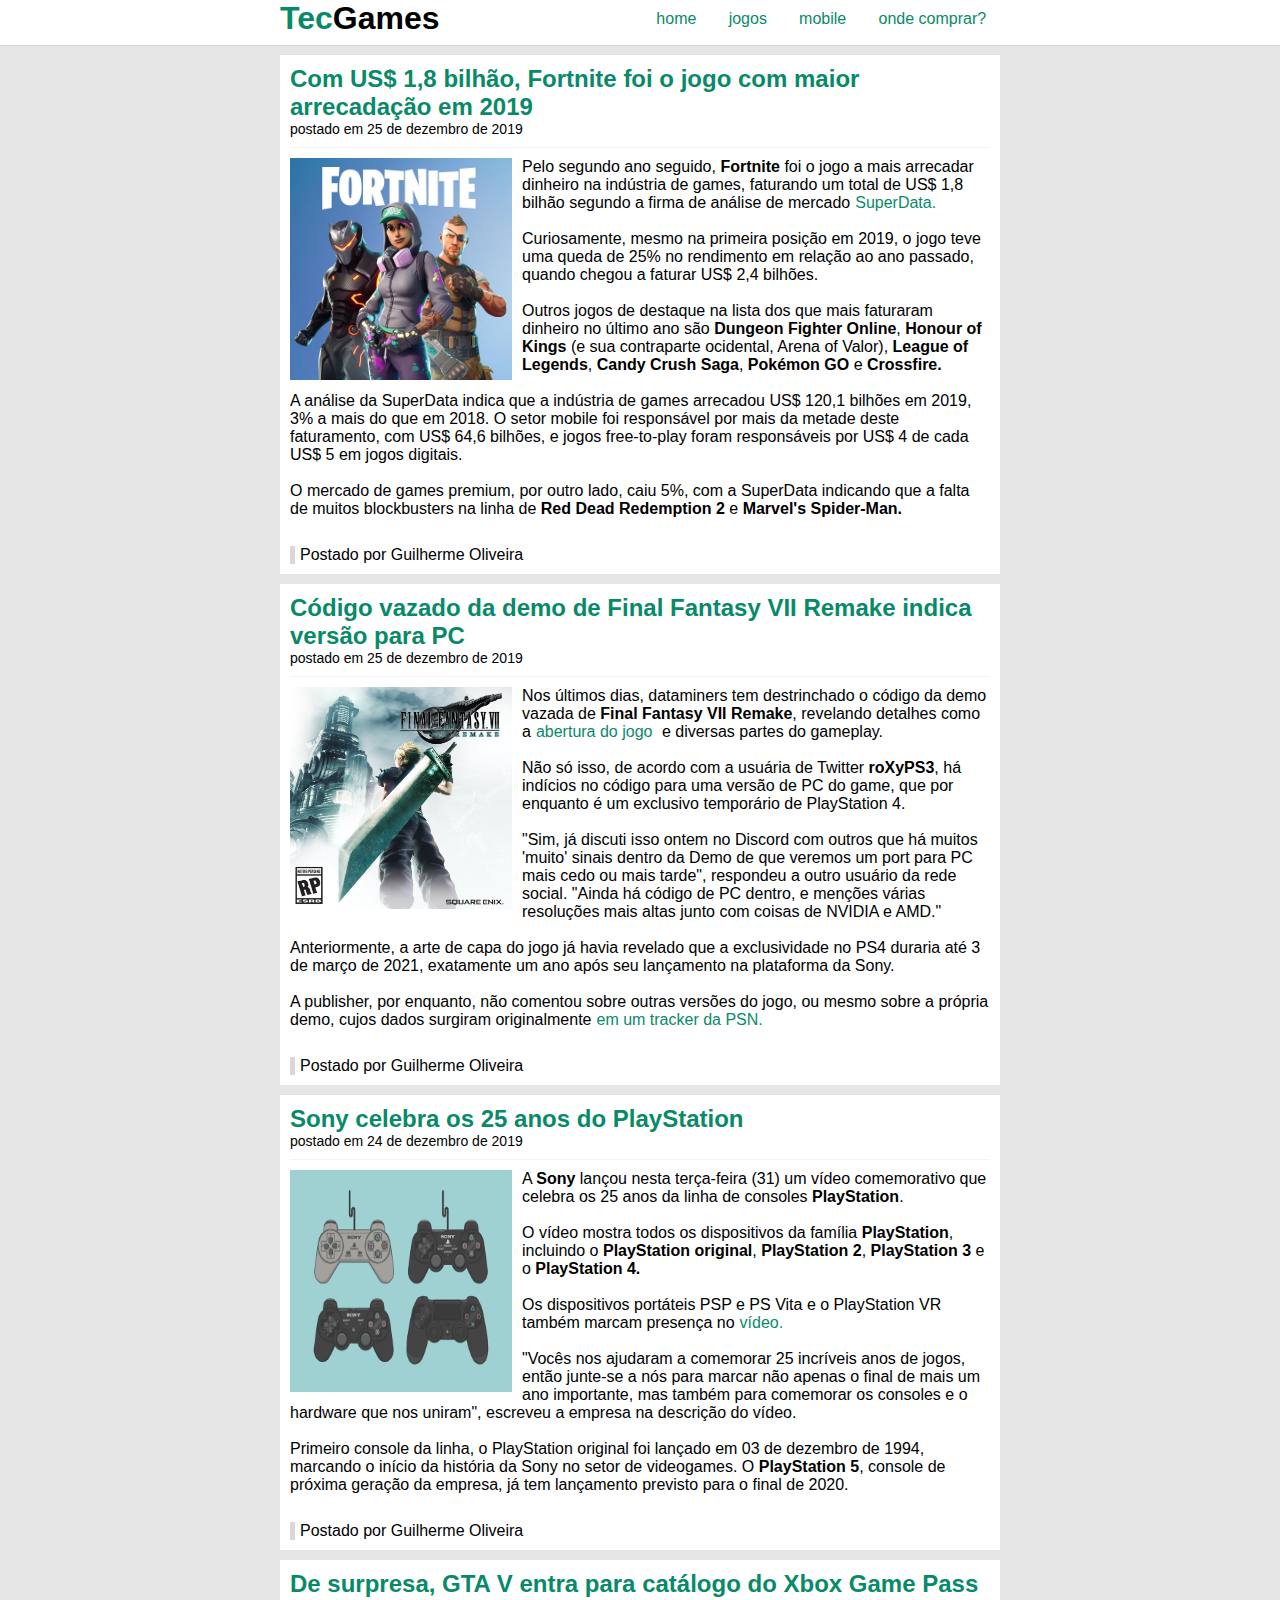
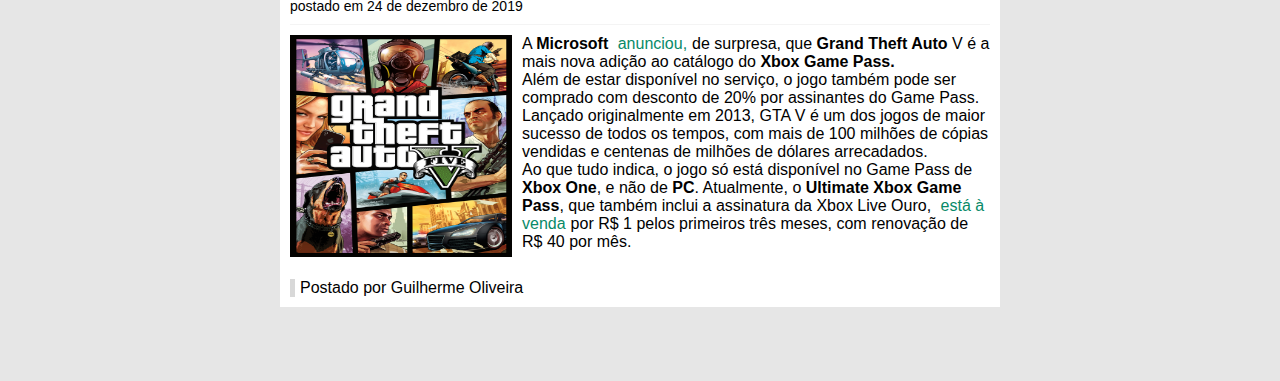
<file: index.html>
<!doctype html>

<html>

	<head>
		<title>TecGames - O seu Blog de Games</title>
		<meta charset="utf-8" />
		<link rel="stylesheet" type="text/css" href="css/estilo.css" />

	</head>

	<body>

		<div id="navegacao">
			<div id="area">
				<h1 id="logo"><span class="colorp">Tec</span>Games</h1>
				<div id="menu">
					<a href="index.html">&nbsp&nbsphome&nbsp&nbsp</a>
					<a href="jogos.html">&nbsp&nbspjogos&nbsp&nbsp</a>
					<a href="Mobile.html">&nbsp&nbspmobile&nbsp&nbsp</a>
					<a href="ondecomprar.html">&nbsp&nbsponde comprar?&nbsp&nbsp</a>
				</div>
			</div>
		</div>

		<div id="area-principal">
			
			<div id="postagem">
				<h2>Com US$ 1,8 bilhão, Fortnite foi o jogo com maior arrecadação em 2019 </h2>
				<span class="data-postagem">postado em 25 de dezembro de 2019</span>
				<img class="img-postagem" src="img/fortnite.png" height="270">
				<p>
					Pelo segundo ano seguido, <strong>Fortnite</strong> foi o jogo a mais arrecadar dinheiro na indústria de games, faturando um total de US$ 1,8 bilhão segundo a firma de análise de mercado<a href="https://www.superdataresearch.com/2019-year-in-review/">SuperData.</a>
				</p><br>
				<p>
					Curiosamente, mesmo na primeira posição em 2019, o jogo teve uma queda de 25% no rendimento em relação ao ano passado, quando chegou a faturar US$ 2,4 bilhões.
				</p><br>
				<p>
					Outros jogos de destaque na lista dos que mais faturaram dinheiro no último ano são <strong>Dungeon Fighter Online</strong>, <strong>Honour of Kings</strong> (e sua contraparte ocidental, Arena of Valor), <strong>League of Legends</strong>, <strong>Candy Crush Saga</strong>, <strong>Pokémon GO</strong> e <strong>Crossfire.</strong>
				</p><br>
				<p>
					A análise da SuperData indica que a indústria de games arrecadou US$ 120,1 bilhões em 2019, 3% a mais do que em 2018. O setor mobile foi responsável por mais da metade deste faturamento, com US$ 64,6 bilhões, e jogos free-to-play foram responsáveis por US$ 4 de cada US$ 5 em jogos digitais.
				</p><br>
				<p>
					O mercado de games premium, por outro lado, caiu 5%, com a SuperData indicando que a falta de muitos blockbusters na linha de <strong>Red Dead Redemption 2</strong> e <strong>Marvel's Spider-Man.</strong>
				</p><br>

				<span class="postado">Postado por Guilherme Oliveira</span>
			</div>


			<div id="postagem">
				<h2>Código vazado da demo de Final Fantasy VII Remake indica versão para PC</h2>
				<span class="data-postagem">postado em 25 de dezembro de 2019</span>
				<img class="img-postagem" src="img/finalfantasy.png">
				<p>
					Nos últimos dias, dataminers tem destrinchado o código da demo vazada de <strong>Final Fantasy VII Remake</strong>, revelando detalhes como a<a href="https://www.theenemy.com.br/playstation/animacao-de-abertura-da-demo-de-final-fantasy-vii-remake-e-vazada-online">abertura do jogo</a> e diversas partes do gameplay.
				</p><br>
				<p>
					Não só isso, de acordo com a usuária de Twitter <strong>roXyPS3</strong>, há indícios no código para uma versão de PC do game, que por enquanto é um exclusivo temporário de PlayStation 4.
				</p><br>
				<p>	
					"Sim, já discuti isso ontem no Discord com outros que há muitos 'muito' sinais dentro da Demo de que veremos um port para PC mais cedo ou mais tarde", respondeu a outro usuário da rede social. "Ainda há código de PC dentro, e menções várias resoluções mais altas junto com coisas de NVIDIA e AMD."
				</p><br>
				<p>	
					Anteriormente, a arte de capa do jogo já havia revelado que a exclusividade no PS4 duraria até 3 de março de 2021, exatamente um ano após seu lançamento na plataforma da Sony.
				</p><br>
				<p>	
					A publisher, por enquanto, não comentou sobre outras versões do jogo, ou mesmo sobre a própria demo, cujos dados surgiram originalmente<a href="https://www.theenemy.com.br/playstation/rumor-ff7-remake-patapon-2-demo-psn">em um tracker da PSN.</a>
				</p><br>

				<span class="postado">Postado por Guilherme Oliveira</span>
			</div>

			<div id="postagem">
				<h2>Sony celebra os 25 anos do PlayStation</h2>
				<span class="data-postagem">postado em 24 de dezembro de 2019</span>
				<img class="img-postagem" src="img/sony.png">
				<p>
					A <strong>Sony</strong> lançou nesta terça-feira (31) um vídeo comemorativo que celebra os 25 anos da linha de consoles <strong>PlayStation</strong>.
				</p><br>
				<p>
					O vídeo mostra todos os dispositivos da família <strong>PlayStation</strong>, incluindo o <strong>PlayStation original</strong>, <strong>PlayStation 2</strong>, <strong>PlayStation 3</strong> e o <strong>PlayStation 4.</strong>
				</p><br>
				<p>	
					Os dispositivos portáteis PSP e PS Vita e o PlayStation VR também marcam presença no<a href="https://www.youtube.com/watch?v=ucXFXSdyz2Q">vídeo.</a>
				</p><br>
				<p>	
					"Vocês nos ajudaram a comemorar 25 incríveis anos de jogos, então junte-se a nós para marcar não apenas o final de mais um ano importante, mas também para comemorar os consoles e o hardware que nos uniram", escreveu a empresa na descrição do vídeo.
				</p><br>
				<p>	
					Primeiro console da linha, o PlayStation original foi lançado em 03 de dezembro de 1994, marcando o início da história da Sony no setor de videogames. O <strong>PlayStation 5</strong>, console de próxima geração da empresa, já tem lançamento previsto para o final de 2020.
				</p><br>

				<span class="postado">Postado por Guilherme Oliveira</span>
			</div>

			<div id="postagem">
				<h2>De surpresa, GTA V entra para catálogo do Xbox Game Pass</h2>
				<span class="data-postagem">postado em 24 de dezembro de 2019</span>
				<img class="img-postagem" src="img/gtav.png">
				<p>
					A <strong>Microsoft</strong><a href="https://news.xbox.com/en-us/2020/01/03/available-today-with-xbox-game-pass-grand-theft-auto-v/"> anunciou,</a>de surpresa, que <strong>Grand Theft Auto</strong> V é a mais nova adição ao catálogo do <strong>Xbox Game Pass.</strong>
				</p>
				<p>
					Além de estar disponível no serviço, o jogo também pode ser comprado com desconto de 20% por assinantes do Game Pass.
				</p>
				<p>	
					Lançado originalmente em 2013, GTA V é um dos jogos de maior sucesso de todos os tempos, com mais de 100 milhões de cópias vendidas e centenas de milhões de dólares arrecadados.
				</p>
				<p>	
					Ao que tudo indica, o jogo só está disponível no Game Pass de <strong>Xbox One</strong>, e não de <strong>PC</strong>. Atualmente, o <strong>Ultimate Xbox Game Pass</strong>, que também inclui a assinatura da Xbox Live Ouro, <a href="https://www.microsoft.com/pt-br/p/xbox-game-pass/CFQ7TTC0KHS0?icid=Cat-Xbox-Hero1-XGPU-3Mo1Usd-010320&ranMID=24542&ranEAID=je6NUbpObpQ&ranSiteID=je6NUbpObpQ-Q9jHCU8sM61L4eQGra0GXg&epi=je6NUbpObpQ-Q9jHCU8sM61L4eQGra0GXg&irgwc=1&OCID=AID2000142_aff_7593_1243925&tduid=(ir__sw9tdi0tm9kfthykkk0sohzjx32xl1609cvfcb1z00)(7593)(1243925)(je6NUbpObpQ-Q9jHCU8sM61L4eQGra0GXg)()&irclickid=_sw9tdi0tm9kfthykkk0sohzjx32xl1609cvfcb1z00&activetab=pivot:overviewtab">está à venda</a>por R$ 1 pelos primeiros três meses, com renovação de R$ 40 por mês.
				</p><br>

				<span class="postado">Postado por Guilherme Oliveira</span>
			</div>
			<br><br><br>
		</div>

	</body>

</html>
</file>
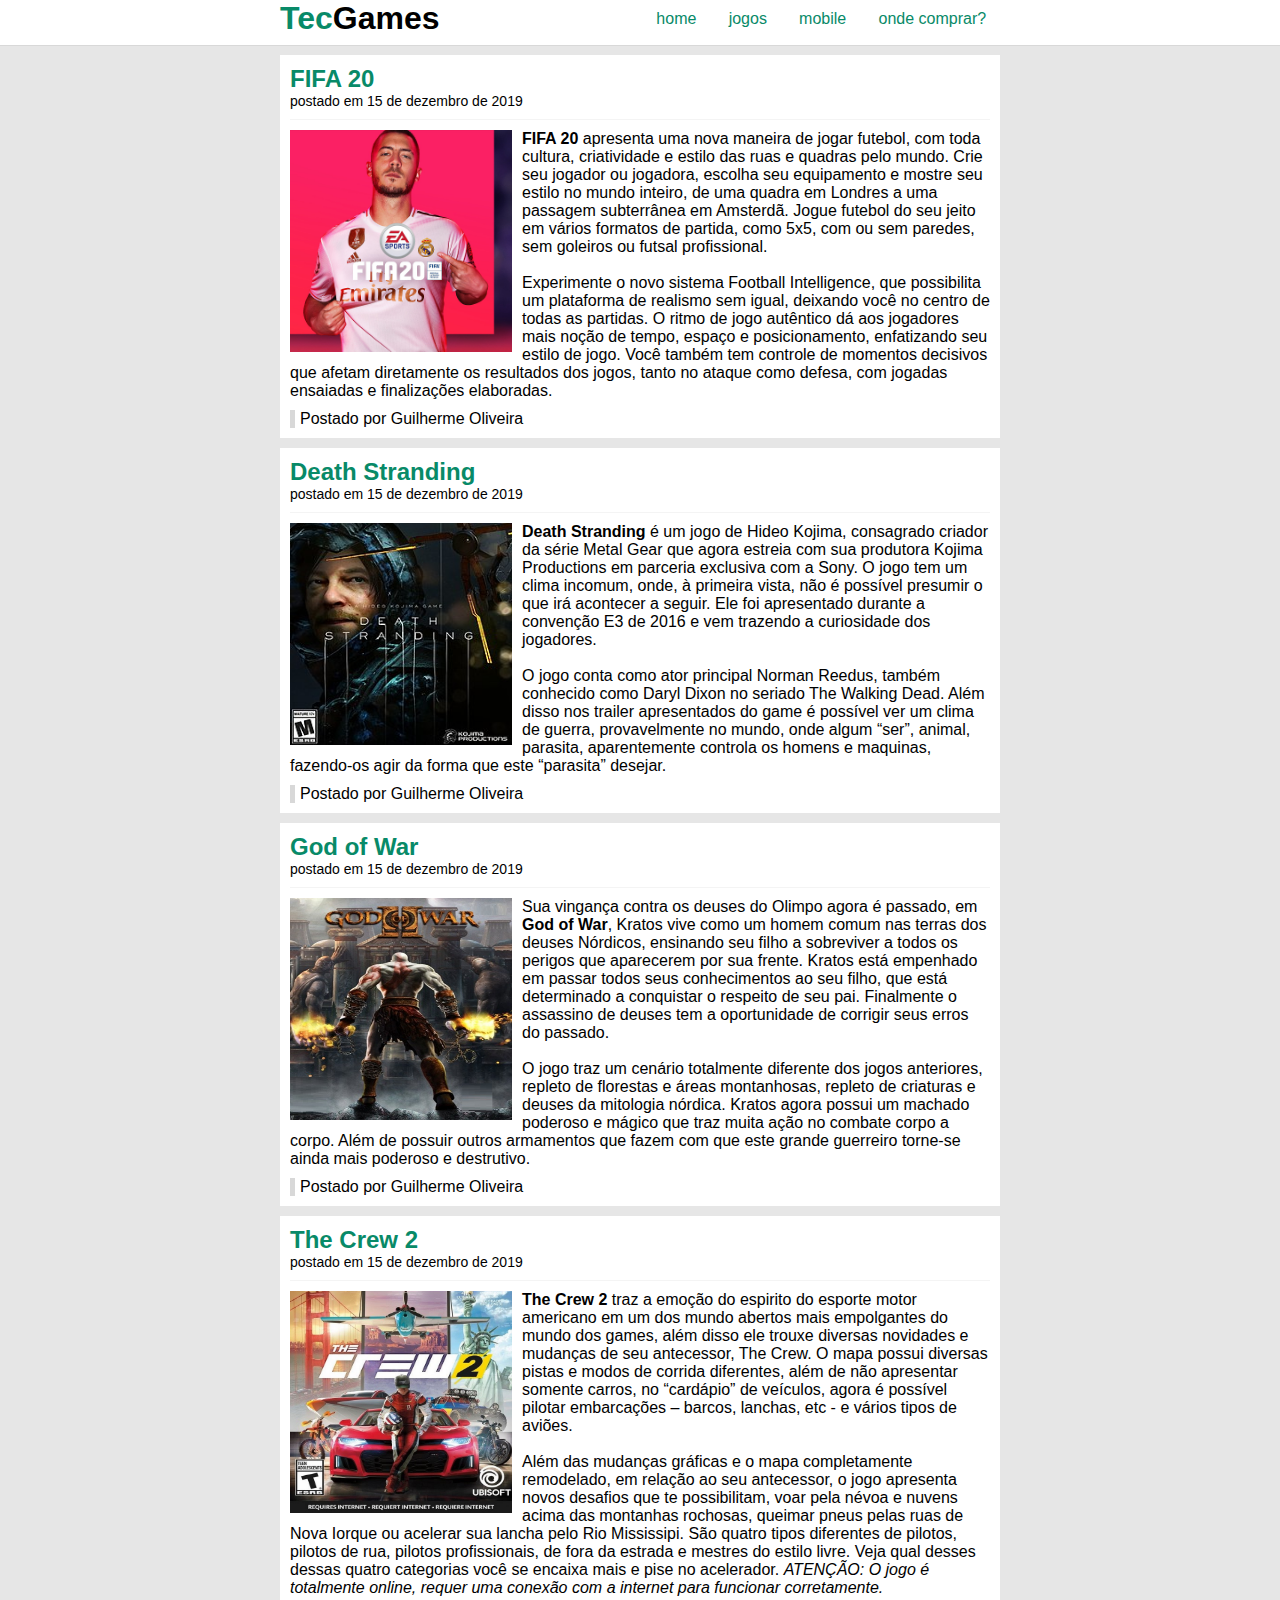
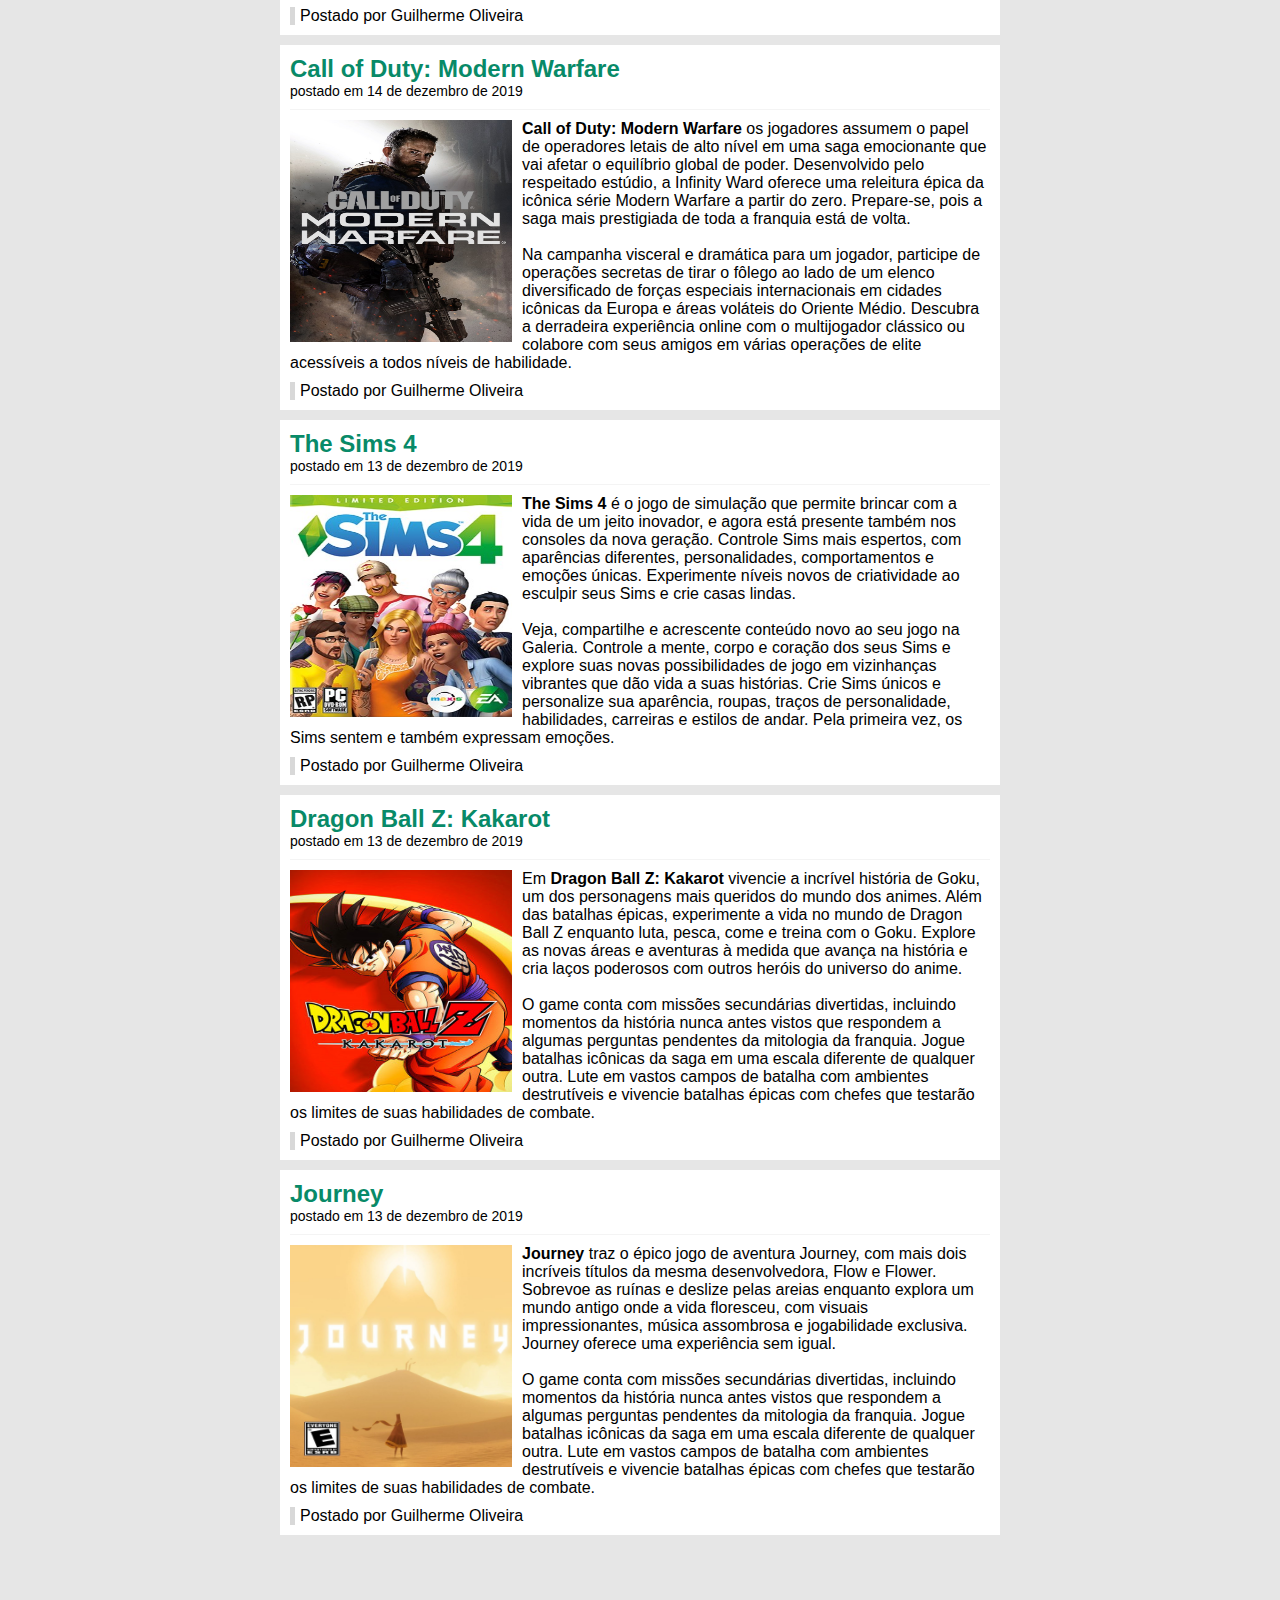
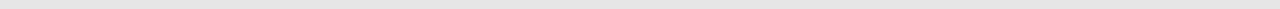
<file: jogos.html>
<!doctype html>

<html>

	<head>
		<title>TecBlog - Games</title>
		<meta charset="utf-8" />
		<link rel="stylesheet" type="text/css" href="css/estilo.css" />

	</head>

	<body>

		<div id="navegacao">
			<div id="area">
				<h1 id="logo"><span class="colorp">Tec</span>Games</h1>
				<div id="menu">
					<a href="index.html">&nbsp&nbsphome&nbsp&nbsp</a>
					<a href="jogos.html">&nbsp&nbspjogos&nbsp&nbsp</a>
					<a href="Mobile.html">&nbsp&nbspmobile&nbsp&nbsp</a>
					<a href="ondecomprar.html">&nbsp&nbsponde comprar?&nbsp&nbsp</a>
				</div>
			</div>
		</div>

		<div id="area-principal">
			
			<div id="postagem">
				<h2>FIFA 20</h2>
				<span class="data-postagem">postado em 15 de dezembro de 2019</span>
				<img class="img-postagem" src="img/fifa20.png">
				<p>
					<strong>FIFA 20</strong> apresenta uma nova maneira de jogar futebol, com toda cultura, criatividade e estilo das ruas e quadras pelo mundo. Crie seu jogador ou jogadora, escolha seu equipamento e mostre seu estilo no mundo inteiro, de uma quadra em Londres a uma passagem subterrânea em Amsterdã. Jogue futebol do seu jeito em vários formatos de partida, como 5x5, com ou sem paredes, sem goleiros ou futsal profissional.
				</p><br>
				<p>
					Experimente o novo sistema Football Intelligence, que possibilita um plataforma de realismo sem igual, deixando você no centro de todas as partidas. O ritmo de jogo autêntico dá aos jogadores mais noção de tempo, espaço e posicionamento, enfatizando seu estilo de jogo. Você também tem controle de momentos decisivos que afetam diretamente os resultados dos jogos, tanto no ataque como defesa, com jogadas ensaiadas e finalizações elaboradas.
				</p>

				<span class="postado">Postado por Guilherme Oliveira</span>
			</div>

			<div id="postagem">
				<h2>Death Stranding</h2>
				<span class="data-postagem">postado em 15 de dezembro de 2019</span>
				<img class="img-postagem" src="img/deatstranding.png">
				<p>
					<strong>Death Stranding</strong> é um jogo de Hideo Kojima, consagrado criador da série Metal Gear que agora estreia com sua produtora Kojima Productions em parceria exclusiva com a Sony. O jogo tem um clima incomum, onde, à primeira vista, não é possível presumir o que irá acontecer a seguir. Ele foi apresentado durante a convenção E3 de 2016 e vem trazendo a curiosidade dos jogadores.
				</p><br>
				<p>
					O jogo conta como ator principal Norman Reedus, também conhecido como Daryl Dixon no seriado The Walking Dead. Além disso nos trailer apresentados do game é possível ver um clima de guerra, provavelmente no mundo, onde algum “ser”, animal, parasita, aparentemente controla os homens e maquinas, fazendo-os agir da forma que este “parasita” desejar.
				</p>

				<span class="postado">Postado por Guilherme Oliveira</span>
			</div>

			<div id="postagem">
				<h2>God of War</h2>
				<span class="data-postagem">postado em 15 de dezembro de 2019</span>
				<img class="img-postagem" src="img/godofwar.png">
				<p>
					Sua vingança contra os deuses do Olimpo agora é passado, em <strong>God of War</strong>, Kratos vive como um homem comum nas terras dos deuses Nórdicos, ensinando seu filho a sobreviver a todos os perigos que aparecerem por sua frente. Kratos está empenhado em passar todos seus conhecimentos ao seu filho, que está determinado a conquistar o respeito de seu pai. Finalmente o assassino de deuses tem a oportunidade de corrigir seus erros do passado.
				</p><br>
				<p>
					O jogo traz um cenário totalmente diferente dos jogos anteriores, repleto de florestas e áreas montanhosas, repleto de criaturas e deuses da mitologia nórdica. Kratos agora possui um machado poderoso e mágico que traz muita ação no combate corpo a corpo. Além de possuir outros armamentos que fazem com que este grande guerreiro torne-se ainda mais poderoso e destrutivo.
				</p>

				<span class="postado">Postado por Guilherme Oliveira</span>
			</div>

			<div id="postagem">
				<h2>The Crew 2</h2>
				<span class="data-postagem">postado em 15 de dezembro de 2019</span>
				<img class="img-postagem" src="img/thecrew2.png">
				<p>
					<strong>The Crew 2</strong> traz a emoção do espirito do esporte motor americano em um dos mundo abertos mais empolgantes do mundo dos games, além disso ele trouxe diversas novidades e mudanças de seu antecessor, The Crew. O mapa possui diversas pistas e modos de corrida diferentes, além de não apresentar somente carros, no “cardápio” de veículos, agora é possível pilotar embarcações – barcos, lanchas, etc - e vários tipos de aviões.
				</p><br>
				<p>
					Além das mudanças gráficas e o mapa completamente remodelado, em relação ao seu antecessor, o jogo apresenta novos desafios que te possibilitam, voar pela névoa e nuvens acima das montanhas rochosas, queimar pneus pelas ruas de Nova Iorque ou acelerar sua lancha pelo Rio Mississipi. São quatro tipos diferentes de pilotos, pilotos de rua, pilotos profissionais, de fora da estrada e mestres do estilo livre. Veja qual desses dessas quatro categorias você se encaixa mais e pise no acelerador. <em>ATENÇÃO: O jogo é totalmente online, requer uma conexão com a internet para funcionar corretamente.</em>
				</p>

				<span class="postado">Postado por Guilherme Oliveira</span>
			</div>

			<div id="postagem">
				<h2>Call of Duty: Modern Warfare</h2>
				<span class="data-postagem">postado em 14 de dezembro de 2019</span>
				<img class="img-postagem" src="img/codmw.png">
				<p>
					<strong>Call of Duty: Modern Warfare</strong> os jogadores assumem o papel de operadores letais de alto nível em uma saga emocionante que vai afetar o equilíbrio global de poder. Desenvolvido pelo respeitado estúdio, a Infinity Ward oferece uma releitura épica da icônica série Modern Warfare a partir do zero. Prepare-se, pois a saga mais prestigiada de toda a franquia está de volta.
				</p><br>
				<p>
					Na campanha visceral e dramática para um jogador, participe de operações secretas de tirar o fôlego ao lado de um elenco diversificado de forças especiais internacionais em cidades icônicas da Europa e áreas voláteis do Oriente Médio. Descubra a derradeira experiência online com o multijogador clássico ou colabore com seus amigos em várias operações de elite acessíveis a todos níveis de habilidade.
				</p>

				<span class="postado">Postado por Guilherme Oliveira</span>
			</div>

			<div id="postagem">
				<h2>The Sims 4</h2>
				<span class="data-postagem">postado em 13 de dezembro de 2019</span>
				<img class="img-postagem" src="img/thesims4.png">
				<p>
					<strong>The Sims 4</strong> é o jogo de simulação que permite brincar com a vida de um jeito inovador, e agora está presente também nos consoles da nova geração. Controle Sims mais espertos, com aparências diferentes, personalidades, comportamentos e emoções únicas. Experimente níveis novos de criatividade ao esculpir seus Sims e crie casas lindas.
				</p><br>
				<p>
					Veja, compartilhe e acrescente conteúdo novo ao seu jogo na Galeria. Controle a mente, corpo e coração dos seus Sims e explore suas novas possibilidades de jogo em vizinhanças vibrantes que dão vida a suas histórias. Crie Sims únicos e personalize sua aparência, roupas, traços de personalidade, habilidades, carreiras e estilos de andar. Pela primeira vez, os Sims sentem e também expressam emoções.
				</p>

				<span class="postado">Postado por Guilherme Oliveira</span>
			</div>

			<div id="postagem">
				<h2>Dragon Ball Z: Kakarot</h2>
				<span class="data-postagem">postado em 13 de dezembro de 2019</span>
				<img class="img-postagem" src="img/dbz.png">
				<p>
					Em <strong>Dragon Ball Z: Kakarot</strong> vivencie a incrível história de Goku, um dos personagens mais queridos do mundo dos animes. Além das batalhas épicas, experimente a vida no mundo de Dragon Ball Z enquanto luta, pesca, come e treina com o Goku. Explore as novas áreas e aventuras à medida que avança na história e cria laços poderosos com outros heróis do universo do anime.
				</p><br>
				<p>
					O game conta com missões secundárias divertidas, incluindo momentos da história nunca antes vistos que respondem a algumas perguntas pendentes da mitologia da franquia. Jogue batalhas icônicas da saga em uma escala diferente de qualquer outra. Lute em vastos campos de batalha com ambientes destrutíveis e vivencie batalhas épicas com chefes que testarão os limites de suas habilidades de combate.
				</p>

				<span class="postado">Postado por Guilherme Oliveira</span>
			</div>

			<div id="postagem">
				<h2>Journey</h2>
				<span class="data-postagem">postado em 13 de dezembro de 2019</span>
				<img class="img-postagem" src="img/journey.png">
				<p>
					<strong>Journey</strong> traz o épico jogo de aventura Journey, com mais dois incríveis títulos da mesma desenvolvedora, Flow e Flower. Sobrevoe as ruínas e deslize pelas areias enquanto explora um mundo antigo onde a vida floresceu, com visuais impressionantes, música assombrosa e jogabilidade exclusiva. Journey oferece uma experiência sem igual.
				</p><br>
				<p>
					O game conta com missões secundárias divertidas, incluindo momentos da história nunca antes vistos que respondem a algumas perguntas pendentes da mitologia da franquia. Jogue batalhas icônicas da saga em uma escala diferente de qualquer outra. Lute em vastos campos de batalha com ambientes destrutíveis e vivencie batalhas épicas com chefes que testarão os limites de suas habilidades de combate.
				</p>

				<span class="postado">Postado por Guilherme Oliveira</span>
			</div>
			<br><br><br>
		</div>

	</body>

</html>
</file>
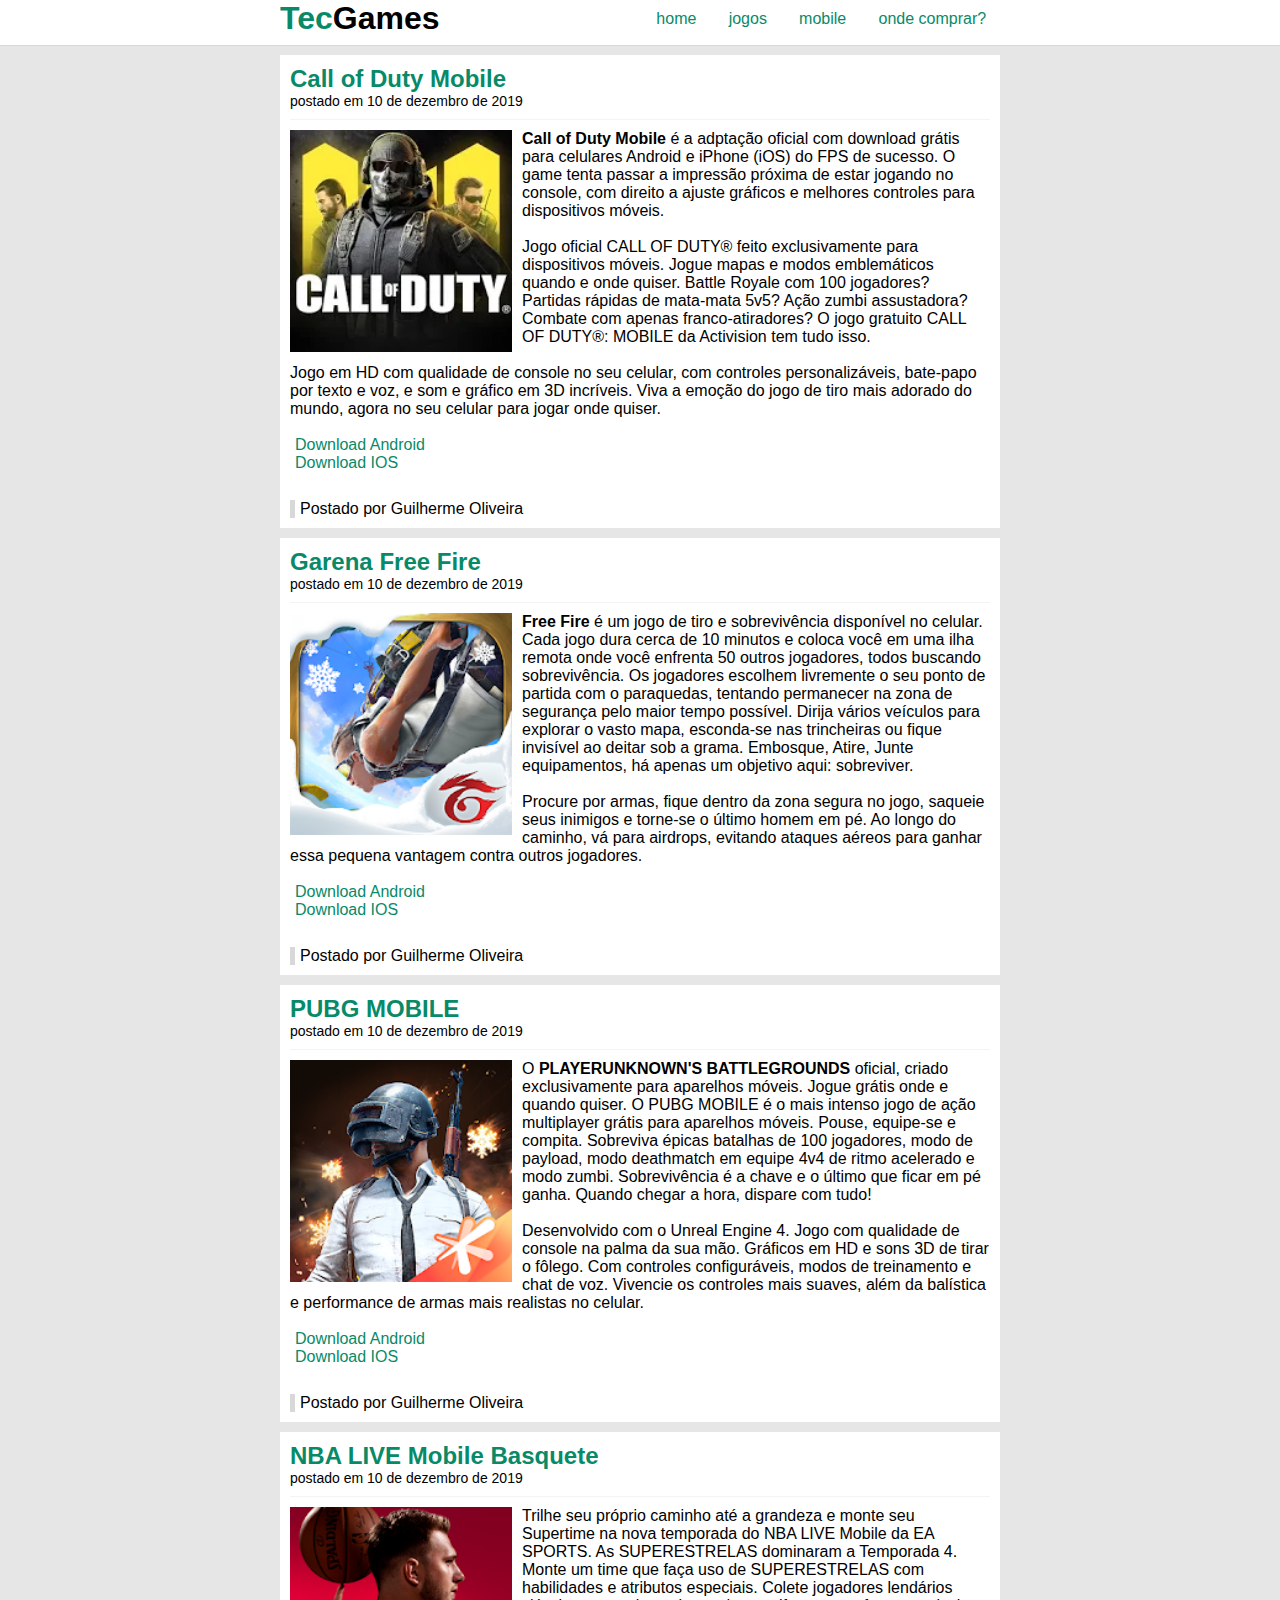
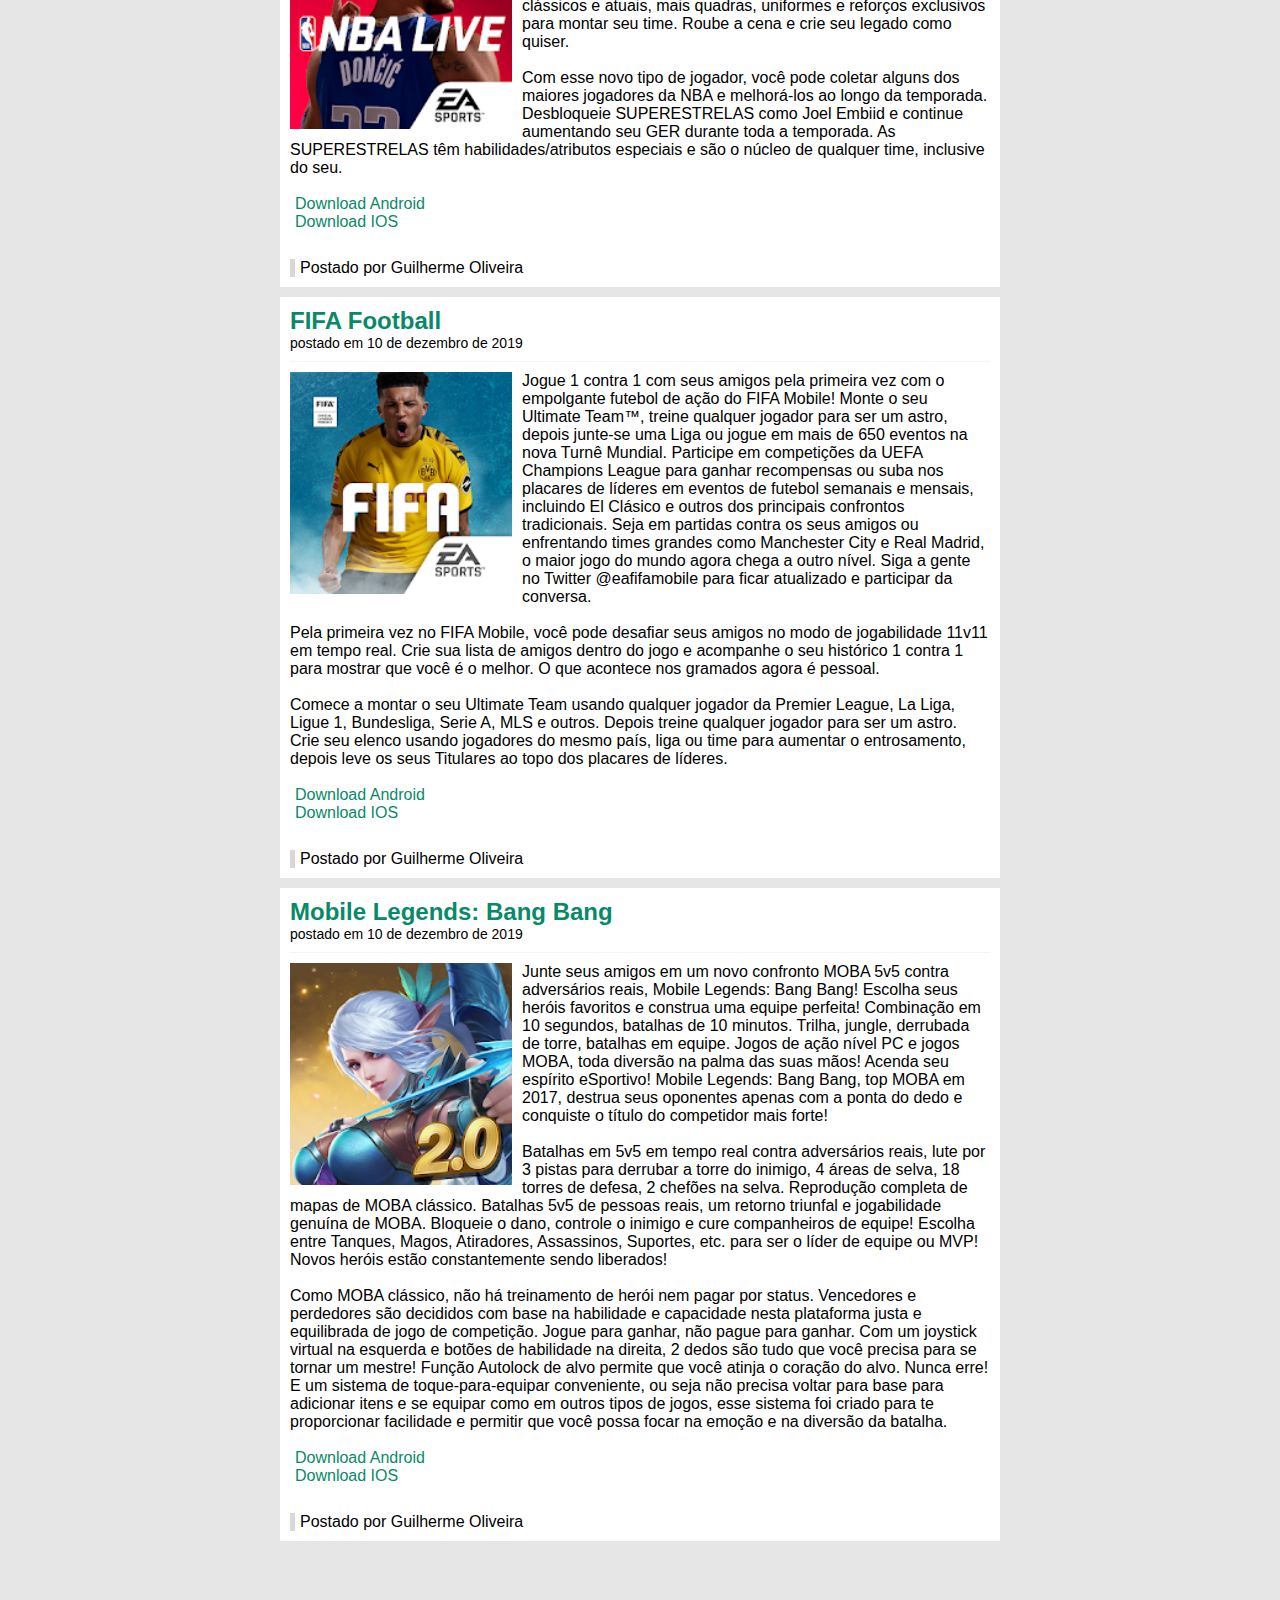
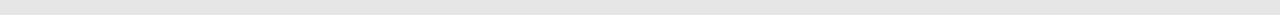
<file: mobile.html>
<!doctype html>

<html>

	<head>
		<title>TecBlog - Apps</title>
		<meta charset="utf-8" />
		<link rel="stylesheet" type="text/css" href="css/estilo.css" />

	</head>

	<body>

		<div id="navegacao">
			<div id="area">
				<h1 id="logo"><span class="colorp">Tec</span>Games</h1>
				<div id="menu">
					<a href="index.html">&nbsp&nbsphome&nbsp&nbsp</a>
					<a href="jogos.html">&nbsp&nbspjogos&nbsp&nbsp</a>
					<a href="Mobile.html">&nbsp&nbspmobile&nbsp&nbsp</a>
					<a href="ondecomprar.html">&nbsp&nbsponde comprar?&nbsp&nbsp</a>
				</div>
			</div>
		</div>

		<div id="area-principal">
			
			<div id="postagem">
				<h2>Call of Duty Mobile</h2>
				<span class="data-postagem">postado em 10 de dezembro de 2019</span>
				<img class="img-postagem" src="img/codmb.png">
				<p>
					<strong>Call of Duty Mobile</strong> é a adptação oficial com download grátis para celulares Android e iPhone (iOS) do FPS de sucesso. O game tenta passar a impressão próxima de estar jogando no console, com direito a ajuste gráficos e melhores controles para dispositivos móveis.
				</p><br>
				<p>
					Jogo oficial CALL OF DUTY® feito exclusivamente para dispositivos móveis. Jogue mapas e modos emblemáticos quando e onde quiser. Battle Royale com 100 jogadores? Partidas rápidas de mata-mata 5v5? Ação zumbi assustadora? Combate com apenas franco-atiradores? O jogo gratuito CALL OF DUTY®: MOBILE da Activision tem tudo isso.
				</p><br>
				<p>
					Jogo em HD com qualidade de console no seu celular, com controles personalizáveis, bate-papo por texto e voz, e som e gráfico em 3D incríveis. Viva a emoção do jogo de tiro mais adorado do mundo, agora no seu celular para jogar onde quiser.
				</p><br>
				<p>
					<a href="https://play.google.com/store/apps/details?id=com.activision.callofduty.shooter&hl=pt_BR">Download Android</a><br>
					<a href="https://apps.apple.com/br/app/call-of-duty-mobile/id1287282214">Download IOS</a>
				</p><br>

				<span class="postado">Postado por Guilherme Oliveira</span>
			</div>

			<div id="postagem">
				<h2>Garena Free Fire</h2>
				<span class="data-postagem">postado em 10 de dezembro de 2019</span>
				<img class="img-postagem" src="img/freefire.png">
				<p>
					<strong>Free Fire</strong> é um jogo de tiro e sobrevivência disponível no celular. Cada jogo dura cerca de 10 minutos e coloca você em uma ilha remota onde você enfrenta 50 outros jogadores, todos buscando sobrevivência. Os jogadores escolhem livremente o seu ponto de partida com o paraquedas, tentando permanecer na zona de segurança pelo maior tempo possível. Dirija vários veículos para explorar o vasto mapa, esconda-se nas trincheiras ou fique invisível ao deitar sob a grama. Embosque, Atire, Junte equipamentos, há apenas um objetivo aqui: sobreviver.
				</p><br>
				<p>
					Procure por armas, fique dentro da zona segura no jogo, saqueie seus inimigos e torne-se o último homem em pé. Ao longo do caminho, vá para airdrops, evitando ataques aéreos para ganhar essa pequena vantagem contra outros jogadores.

				</p><br>
				<p>
					<a href="https://play.google.com/store/apps/details?id=com.dts.freefireth&hl=pt_BR">Download Android</a><br>
					<a href="https://apps.apple.com/br/app/garena-free-fire-boas-festas/id1300146617">Download IOS</a>
				</p><br>

				<span class="postado">Postado por Guilherme Oliveira</span>
			</div>

			<div id="postagem">
				<h2>PUBG MOBILE</h2>
				<span class="data-postagem">postado em 10 de dezembro de 2019</span>
				<img class="img-postagem" src="img/pubgmb.png">
				<p>
					O <strong>PLAYERUNKNOWN'S BATTLEGROUNDS</strong> oficial, criado exclusivamente para aparelhos móveis. Jogue grátis onde e quando quiser. O PUBG MOBILE é o mais intenso jogo de ação multiplayer grátis para aparelhos móveis. Pouse, equipe-se e compita. Sobreviva épicas batalhas de 100 jogadores, modo de payload, modo deathmatch em equipe 4v4 de ritmo acelerado e modo zumbi. Sobrevivência é a chave e o último que ficar em pé ganha. Quando chegar a hora, dispare com tudo!
				</p><br>
				<p>
					Desenvolvido com o Unreal Engine 4. Jogo com qualidade de console na palma da sua mão. Gráficos em HD e sons 3D de tirar o fôlego. Com controles configuráveis, modos de treinamento e chat de voz. Vivencie os controles mais suaves, além da balística e performance de armas mais realistas no celular.
				</p><br>
				<p>
					<a href="https://play.google.com/store/apps/details?id=com.tencent.ig&hl=pt_BR">Download Android</a><br>
					<a href="https://apps.apple.com/br/app/pubg-mobile/id1330123889">Download IOS</a>
				</p><br>

				<span class="postado">Postado por Guilherme Oliveira</span>
			</div>

			<div id="postagem">
				<h2>NBA LIVE Mobile Basquete</h2>
				<span class="data-postagem">postado em 10 de dezembro de 2019</span>
				<img class="img-postagem" src="img/nba.png">
				<p>
					Trilhe seu próprio caminho até a grandeza e monte seu Supertime na nova temporada do NBA LIVE Mobile da EA SPORTS. As SUPERESTRELAS dominaram a Temporada 4. Monte um time que faça uso de SUPERESTRELAS com habilidades e atributos especiais. Colete jogadores lendários clássicos e atuais, mais quadras, uniformes e reforços exclusivos para montar seu time. Roube a cena e crie seu legado como quiser.
				</p><br>
				<p>
					Com esse novo tipo de jogador, você pode coletar alguns dos maiores jogadores da NBA e melhorá-los ao longo da temporada. Desbloqueie SUPERESTRELAS como Joel Embiid e continue aumentando seu GER durante toda a temporada. As SUPERESTRELAS têm habilidades/atributos especiais e são o núcleo de qualquer time, inclusive do seu.
				</p><br>
				<p>
					<a href="https://play.google.com/store/apps/details?id=com.ea.gp.nbamobile&hl=pt_BR">Download Android</a><br>
					<a href="https://apps.apple.com/br/app/nba-live-mobile-basquete/id1055502792">Download IOS</a>
				</p><br>

				<span class="postado">Postado por Guilherme Oliveira</span>
			</div>

			<div id="postagem">
				<h2>FIFA Football</h2>
				<span class="data-postagem">postado em 10 de dezembro de 2019</span>
				<img class="img-postagem" src="img/fifamb.png">
				<p>
					Jogue 1 contra 1 com seus amigos pela primeira vez com o empolgante futebol de ação do FIFA Mobile! Monte o seu Ultimate Team™, treine qualquer jogador para ser um astro, depois junte-se uma Liga ou jogue em mais de 650 eventos na nova Turnê Mundial. Participe em competições da UEFA Champions League para ganhar recompensas ou suba nos placares de líderes em eventos de futebol semanais e mensais, incluindo El Clásico e outros dos principais confrontos tradicionais. Seja em partidas contra os seus amigos ou enfrentando times grandes como Manchester City e Real Madrid, o maior jogo do mundo agora chega a outro nível. Siga a gente no Twitter @eafifamobile para ficar atualizado e participar da conversa.
				</p><br>
				<p>
					Pela primeira vez no FIFA Mobile, você pode desafiar seus amigos no modo de jogabilidade 11v11 em tempo real. Crie sua lista de amigos dentro do jogo e acompanhe o seu histórico 1 contra 1 para mostrar que você é o melhor. O que acontece nos gramados agora é pessoal.
				</p><br>
				<p>
					Comece a montar o seu Ultimate Team usando qualquer jogador da Premier League, La Liga, Ligue 1, Bundesliga, Serie A, MLS e outros. Depois treine qualquer jogador para ser um astro. Crie seu elenco usando jogadores do mesmo país, liga ou time para aumentar o entrosamento, depois leve os seus Titulares ao topo dos placares de líderes.
				</p><br>
				<p>
					<a href="https://play.google.com/store/apps/details?id=com.ea.gp.fifamobile&hl=pt_BR">Download Android</a><br>
					<a href="https://apps.apple.com/br/app/futebol-fifa/id1094930513">Download IOS</a>
				</p><br>

				<span class="postado">Postado por Guilherme Oliveira</span>
			</div>

			<div id="postagem">
				<h2>Mobile Legends: Bang Bang</h2>
				<span class="data-postagem">postado em 10 de dezembro de 2019</span>
				<img class="img-postagem" src="img/mblegends.png">
				<p>
					Junte seus amigos em um novo confronto MOBA 5v5 contra adversários reais, Mobile Legends: Bang Bang! Escolha seus heróis favoritos e construa uma equipe perfeita! Combinação em 10 segundos, batalhas de 10 minutos. Trilha, jungle, derrubada de torre, batalhas em equipe. Jogos de ação nível PC e jogos MOBA, toda diversão na palma das suas mãos! Acenda seu espírito eSportivo! Mobile Legends: Bang Bang, top MOBA em 2017, destrua seus oponentes apenas com a ponta do dedo e conquiste o título do competidor mais forte!
				</p><br>
				<p>
					Batalhas em 5v5 em tempo real contra adversários reais, lute por 3 pistas para derrubar a torre do inimigo, 4 áreas de selva, 18 torres de defesa, 2 chefões na selva. Reprodução completa de mapas de MOBA clássico. Batalhas 5v5 de pessoas reais, um retorno triunfal e jogabilidade genuína de MOBA. Bloqueie o dano, controle o inimigo e cure companheiros de equipe! Escolha entre Tanques, Magos, Atiradores, Assassinos, Suportes, etc. para ser o líder de equipe ou MVP! Novos heróis estão constantemente sendo liberados!
				</p><br>
				<p>
					Como MOBA clássico, não há treinamento de herói nem pagar por status. Vencedores e perdedores são decididos com base na habilidade e capacidade nesta plataforma justa e equilibrada de jogo de competição. Jogue para ganhar, não pague para ganhar. Com um joystick virtual na esquerda e botões de habilidade na direita, 2 dedos são tudo que você precisa para se tornar um mestre! Função Autolock de alvo permite que você atinja o coração do alvo. Nunca erre! E um sistema de toque-para-equipar conveniente, ou seja não precisa voltar para base para adicionar itens e se equipar como em outros tipos de jogos, esse sistema foi criado para te proporcionar facilidade e permitir que você possa focar na emoção e na diversão da batalha.
				</p><br>
				<p>
					<a href="https://play.google.com/store/apps/details?id=com.mobile.legends&hl=pt_BR">Download Android</a><br>
					<a href="https://apps.apple.com/br/app/mobile-legends-bang-bang/id1160056295">Download IOS</a>
				</p><br>

				<span class="postado">Postado por Guilherme Oliveira</span>
			</div>
			<br><br><br>
		</div>

	</body>

</html>
</file>
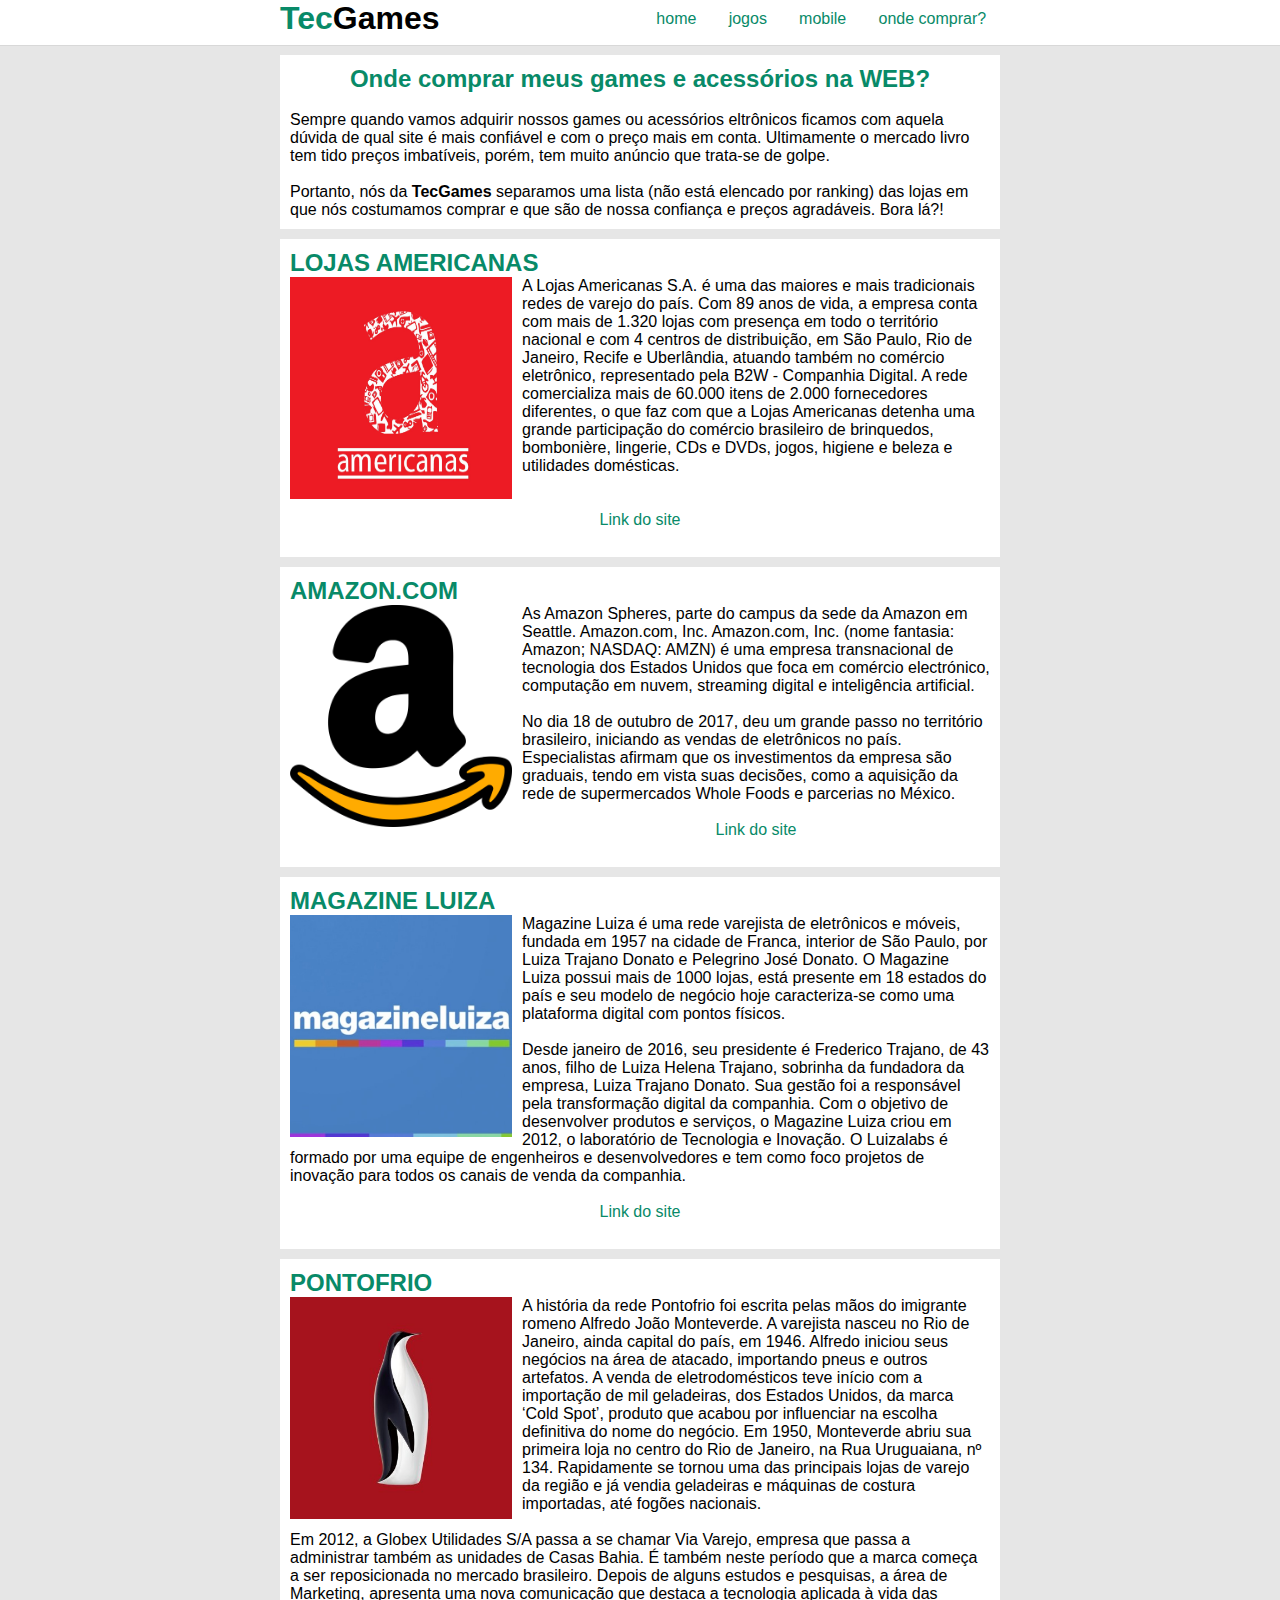
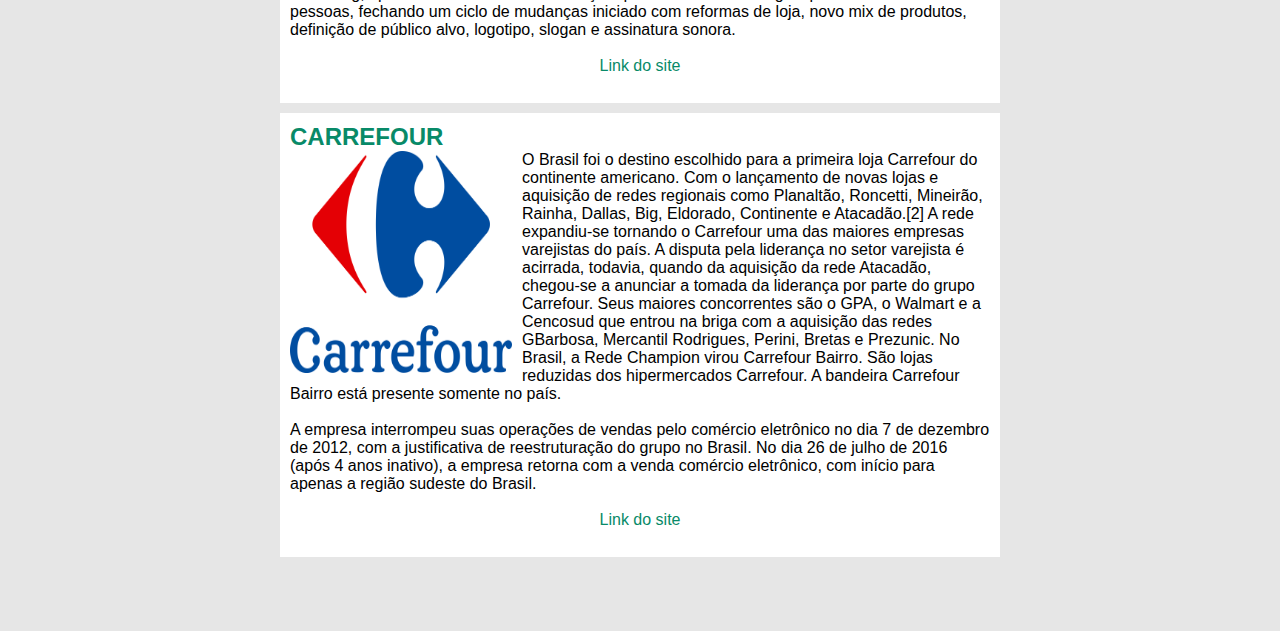
<file: ondecomprar.html>
<!doctype html>

<html>

	<head>
		<title>TecBlog - Etrônicos</title>
		<meta charset="utf-8" />
		<link rel="stylesheet" type="text/css" href="css/estilo.css" />

	</head>

	<body>

		<div id="navegacao">
			<div id="area">
				<h1 id="logo"><span class="colorp">Tec</span>Games</h1>
				<div id="menu">
					<a href="index.html">&nbsp&nbsphome&nbsp&nbsp</a>
					<a href="jogos.html">&nbsp&nbspjogos&nbsp&nbsp</a>
					<a href="Mobile.html">&nbsp&nbspmobile&nbsp&nbsp</a>
					<a href="ondecomprar.html">&nbsp&nbsponde comprar?&nbsp&nbsp</a>
				</div>
			</div>
		</div>

		<div id="area-principal">
			
			<div id="postagem">
				<h2 align="center">Onde comprar meus games e acessórios na WEB?</h2><br>
				<p>
					Sempre quando vamos adquirir nossos games ou acessórios eltrônicos ficamos com aquela dúvida de qual site é mais confiável e com o preço mais em conta. Ultimamente o mercado livro tem tido preços imbatíveis, porém, tem muito anúncio que trata-se de golpe.
				</p><br>
				<p>
					Portanto, nós da <strong>TecGames</strong> separamos uma lista (não está elencado por ranking) das lojas em que nós costumamos comprar e que são de nossa confiança e preços agradáveis. Bora lá?!
				</p>

			</div>

			<div id="postagem">
				<h2>LOJAS AMERICANAS</h2>
				<img class="img-postagem" src="img/americanas.png">
				<p>
					A Lojas Americanas S.A. é uma das maiores e mais tradicionais redes de varejo do país. Com 89 anos de vida, a empresa conta com mais de 1.320 lojas com presença em todo o território nacional e com 4 centros de distribuição, em São Paulo, Rio de Janeiro, Recife e Uberlândia, atuando também no comércio eletrônico, representado pela B2W - Companhia Digital. A rede comercializa mais de 60.000 itens de 2.000 fornecedores diferentes, o que faz com que a Lojas Americanas detenha uma grande participação do comércio brasileiro de brinquedos, bombonière, lingerie, CDs e DVDs, jogos, higiene e beleza e utilidades domésticas.
				</p><br><br>
				<p>
					<p align="center"><a href="https://www.americanas.com.br">Link do site</a><br></p>
				</p><br>

			</div>

			<div id="postagem">
				<h2>AMAZON.COM</h2>
				<img class="img-postagem" src="img/amzon.png">
				<p>
					As Amazon Spheres, parte do campus da sede da Amazon em Seattle. Amazon.com, Inc. Amazon.com, Inc. (nome fantasia: Amazon; NASDAQ: AMZN) é uma empresa transnacional de tecnologia dos Estados Unidos que foca em comércio electrónico, computação em nuvem, streaming digital e inteligência artificial.
				</p><br>
				<p>
					No dia 18 de outubro de 2017, deu um grande passo no território brasileiro, iniciando as vendas de eletrônicos no país. Especialistas afirmam que os investimentos da empresa são graduais, tendo em vista suas decisões, como a aquisição da rede de supermercados Whole Foods e parcerias no México.
				</p><br>
				<p>
					<p align="center"><a href="https://www.amazon.com.br">Link do site</a><br></p>
				</p><br>

			</div>

			<div id="postagem">
				<h2>MAGAZINE LUIZA</h2>
				<img class="img-postagem" src="img/magalu.png">
				<p>
					Magazine Luiza é uma rede varejista de eletrônicos e móveis, fundada em 1957 na cidade de Franca, interior de São Paulo, por Luiza Trajano Donato e Pelegrino José Donato. O Magazine Luiza possui mais de 1000 lojas, está presente em 18 estados do país e seu modelo de negócio hoje caracteriza-se como uma plataforma digital com pontos físicos.
				</p><br>
				<p>
					Desde janeiro de 2016, seu presidente é Frederico Trajano, de 43 anos, filho de Luiza Helena Trajano, sobrinha da fundadora da empresa, Luiza Trajano Donato. Sua gestão foi a responsável pela transformação digital da companhia. Com o objetivo de desenvolver produtos e serviços, o Magazine Luiza criou em 2012, o laboratório de Tecnologia e Inovação. O Luizalabs é formado por uma equipe de engenheiros e desenvolvedores e tem como foco projetos de inovação para todos os canais de venda da companhia.
				</p><br>
				<p>
					<p align="center"><a href="https://www.magazineluiza.com.br">Link do site</a><br></p>
				</p><br>

			</div>

			<div id="postagem">
				<h2>PONTOFRIO</h2>
				<img class="img-postagem" src="img/pontofrio.png">
				<p>
					A história da rede Pontofrio foi escrita pelas mãos do imigrante romeno Alfredo João Monteverde. A varejista nasceu no Rio de Janeiro, ainda capital do país, em 1946. Alfredo iniciou seus negócios na área de atacado, importando pneus e outros artefatos. A venda de eletrodomésticos teve início com a importação de mil geladeiras, dos Estados Unidos, da marca ‘Cold Spot’, produto que acabou por influenciar na escolha definitiva do nome do negócio. Em 1950, Monteverde abriu sua primeira loja no centro do Rio de Janeiro, na Rua Uruguaiana, nº 134. Rapidamente se tornou uma das principais lojas de varejo da região e já vendia geladeiras e máquinas de costura importadas, até fogões nacionais.
				</p><br>
				<p>
					Em 2012, a Globex Utilidades S/A passa a se chamar Via Varejo, empresa que passa a administrar também as unidades de Casas Bahia. É também neste período que a marca começa a ser reposicionada no mercado brasileiro. Depois de alguns estudos e pesquisas, a área de Marketing, apresenta uma nova comunicação que destaca a tecnologia aplicada à vida das pessoas, fechando um ciclo de mudanças iniciado com reformas de loja, novo mix de produtos, definição de público alvo, logotipo, slogan e assinatura sonora.
				</p><br>
				<p>
					<p align="center"><a href="https://www.pontofrio.com.br">Link do site</a><br></p>
				</p><br>

			</div>

			<div id="postagem">
				<h2>CARREFOUR</h2>
				<img class="img-postagem" src="img/carrefour.png">
				<p>
					O Brasil foi o destino escolhido para a primeira loja Carrefour do continente americano. Com o lançamento de novas lojas e aquisição de redes regionais como Planaltão, Roncetti, Mineirão, Rainha, Dallas, Big, Eldorado, Continente e Atacadão.[2] A rede expandiu-se tornando o Carrefour uma das maiores empresas varejistas do país. A disputa pela liderança no setor varejista é acirrada, todavia, quando da aquisição da rede Atacadão, chegou-se a anunciar a tomada da liderança por parte do grupo Carrefour. Seus maiores concorrentes são o GPA, o Walmart e a Cencosud que entrou na briga com a aquisição das redes GBarbosa, Mercantil Rodrigues, Perini, Bretas e Prezunic. No Brasil, a Rede Champion virou Carrefour Bairro. São lojas reduzidas dos hipermercados Carrefour. A bandeira Carrefour Bairro está presente somente no país.
				</p><br>
				<p>
					A empresa interrompeu suas operações de vendas pelo comércio eletrônico no dia 7 de dezembro de 2012, com a justificativa de reestruturação do grupo no Brasil. No dia 26 de julho de 2016 (após 4 anos inativo), a empresa retorna com a venda comércio eletrônico, com início para apenas a região sudeste do Brasil.
				</p><br>
				<p>
					<p align="center"><a href="https://www.carrefour.com.br">Link do site</a><br></p>
				</p><br>

			</div>
			<br><br><br>
		</div>

	</body>

</html>
</file>
<file: css/estilo.css>
/*Limpar formatações padrão*/
* {
	margin: 0;
	padding: 0;
}

body {
	font-size: 16px;
	font-family: "Trebuchet MS", Helvetica, sans-serif;
	background: #E6E6E6;
}

#navegacao {
	background: #fff;
	border-bottom: 1px solid #d8d8d8;
	height: 45px;
	position: fixed;
	width: 100%;
	top: 0;
}

#area {
	width: 720px;
	margin: 0 auto;
}

#area-principal {
	width: 720px;
	margin: 55px auto 10px auto;
}

#logo {
	float: left;
}

#menu {
	float: right;
	padding: 10px 0;
}

#postagem {
	background: #fff;
	padding: 10px;
	margin-bottom: 10px;
}

h2 {
	color: #088A68;
}

/****************************************************
***********************Formatação do menu************/
a {
	text-decoration: none;
	padding: 5px;
}
/*Links não visitados*/
a:link {
	color: #088A68;
}

/*Links vistados*/
a:visited {
	color: #088A68;
}

/*Links hover*/
a:hover {
	color: #fff;
	background: #088A68;
}

/*Links active*/
a:active {
	color: #535353;
}

/*Classes*/
.colorp {
	color: #088A68;
}

.data-postagem {
	font-size: 14px;
	border-bottom: 1px solid #f4f4f4;
	display: block;
	padding-bottom: 10px;
	margin-bottom: 10px;
}

.img-postagem{
	float: left;
	margin:0 10px 5px 0;
	height: 222px;
	width: 222px;
}

.postado {
	border-left: 5px solid #d8d8d8;
	padding-left: 5px;
	display: block;
	margin-top: 10px;
}
</file>
